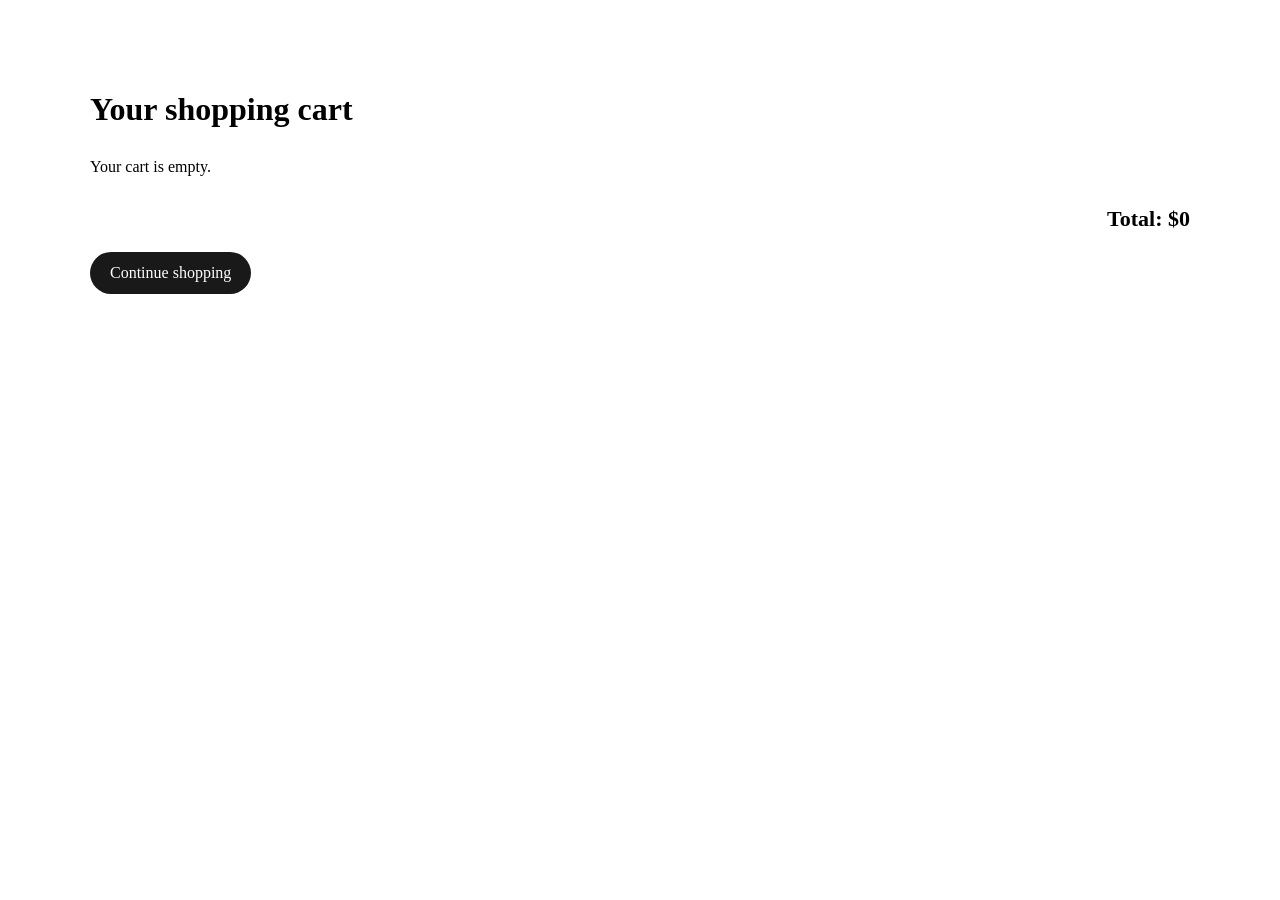
<file: cart.html>
<!DOCTYPE html>

<html lang="en">

<head>

    <meta charset="UTF-8">

    <meta
        name="viewport"
        content="width=device-width, initial-scale=1.0"
    >

    <title>Shopping Cart - eBay</title>

    <link rel="stylesheet" href="cart.css">

   

</head>


<body>


    <div class="cart-page">

        <h1>Your shopping cart</h1>


        <div id="cart-container"></div>


        <div
            id="cart-total"
            class="cart-total"
        ></div>


        <a
            href="index.html"
            class="back-button"
        >
            Continue shopping
        </a>

    </div>


    
<script src="cart.js"></script>
</body>

</html>
</file>
<file: cart.css>
.cart-page {
        width: min(90%, 1100px);
        margin: 45px auto;
 }

 .cart-header {
        display: flex;
        justify-content: space-between;
        align-items: center;
        gap: 20px;
        margin-bottom: 25px;
 }

 .cart-header h1 {
        font-size: 32px;
 }

 .back-home {
        color: #3665f3;
        text-decoration: none;
        font-weight: bold;
 }

 .cart-layout {
        display: grid;
        grid-template-columns: 1fr 320px;
        gap: 30px;
        align-items: start;
 }

 .cart-items {
        display: flex;
        flex-direction: column;
        gap: 15px;
 }

 .cart-item {
        display: grid;
        grid-template-columns: 100px 1fr auto;
        gap: 18px;
        align-items: center;
        padding: 15px;
        border: 1px solid #ddd;
        border-radius: 15px;
 }

 .cart-item img {
        width: 100px;
        height: 100px;
        object-fit: cover;
        border-radius: 10px;
 }

 .cart-item h3 {
        margin-bottom: 8px;
 }

 .cart-price {
        font-weight: bold;
        margin-bottom: 10px;
 }

 .qty-controls {
        display: flex;
        align-items: center;
        gap: 8px;
 }

 .qty-controls button,
 .remove-item {
        border: 1px solid #bbb;
        background: white;
        cursor: pointer;
        border-radius: 8px;
        padding: 5px 10px;
 }

 .remove-item {
        color: #c00;
 }

 .cart-summary {
        border: 1px solid #ddd;
        border-radius: 15px;
        padding: 22px;
        position: sticky;
        top: 20px;
 }

 .summary-row {
        display: flex;
        justify-content: space-between;
        margin: 12px 0;
 }

 .summary-total {
        font-size: 20px;
        font-weight: bold;
        border-top: 1px solid #ddd;
        padding-top: 15px;
 }

 .checkout {
        width: 100%;
        border: 0;
        border-radius: 25px;
        padding: 13px;
        background: #3665f3;
        color: white;
        font-weight: bold;
        cursor: pointer;
 }

 .empty-cart {
        padding: 50px 20px;
        text-align: center;
        border: 1px dashed #bbb;
        border-radius: 15px;
 }

 @media(max-width:700px) {
        .cart-layout {
               grid-template-columns: 1fr;
        }

        .cart-summary {
               position: static;
        }

        .cart-item {
               grid-template-columns: 70px 1fr;
        }

        .cart-item img {
               width: 70px;
               height: 70px;
        }

        .cart-item>.remove-item {
               grid-column: 2;
        }

        .cart-header {
               align-items: flex-start;
               flex-direction: column;
        }
 }

 .cart-page {

        max-width: 1200px;

        margin: 50px auto;

        padding: 20px;

 }


 .cart-page h1 {

        margin-bottom: 30px;

 }


 .cart-item {

        display: flex;

        align-items: center;

        gap: 20px;

        padding: 20px 0;

        border-bottom: 1px solid #ddd;

 }


 .cart-item img {

        width: 120px;

        height: 120px;

        object-fit: cover;

        border-radius: 10px;

 }


 .cart-info {

        flex: 1;

 }


 .cart-info h3 {

        margin-bottom: 8px;

 }


 .quantity {

        display: flex;

        align-items: center;

        gap: 10px;

        margin-top: 15px;

 }


 .quantity button {

        width: 30px;

        height: 30px;

        border: 1px solid #ccc;

        background: white;

        border-radius: 50%;

        cursor: pointer;

 }


 .remove {

        border: none;

        background: none;

        color: #0064d2;

        cursor: pointer;

 }


 .cart-total {

        text-align: right;

        margin-top: 30px;

        font-size: 22px;

        font-weight: bold;

 }


 .back-button {

        display: inline-block;

        margin-top: 20px;

        padding: 12px 20px;

        border-radius: 25px;

        background: #191919;

        color: white;

        text-decoration: none;

 }


 @media (max-width: 600px) {

        .cart-item {

               align-items: flex-start;

        }


        .cart-item img {

               width: 90px;

               height: 90px;

        }

 }
</file>
